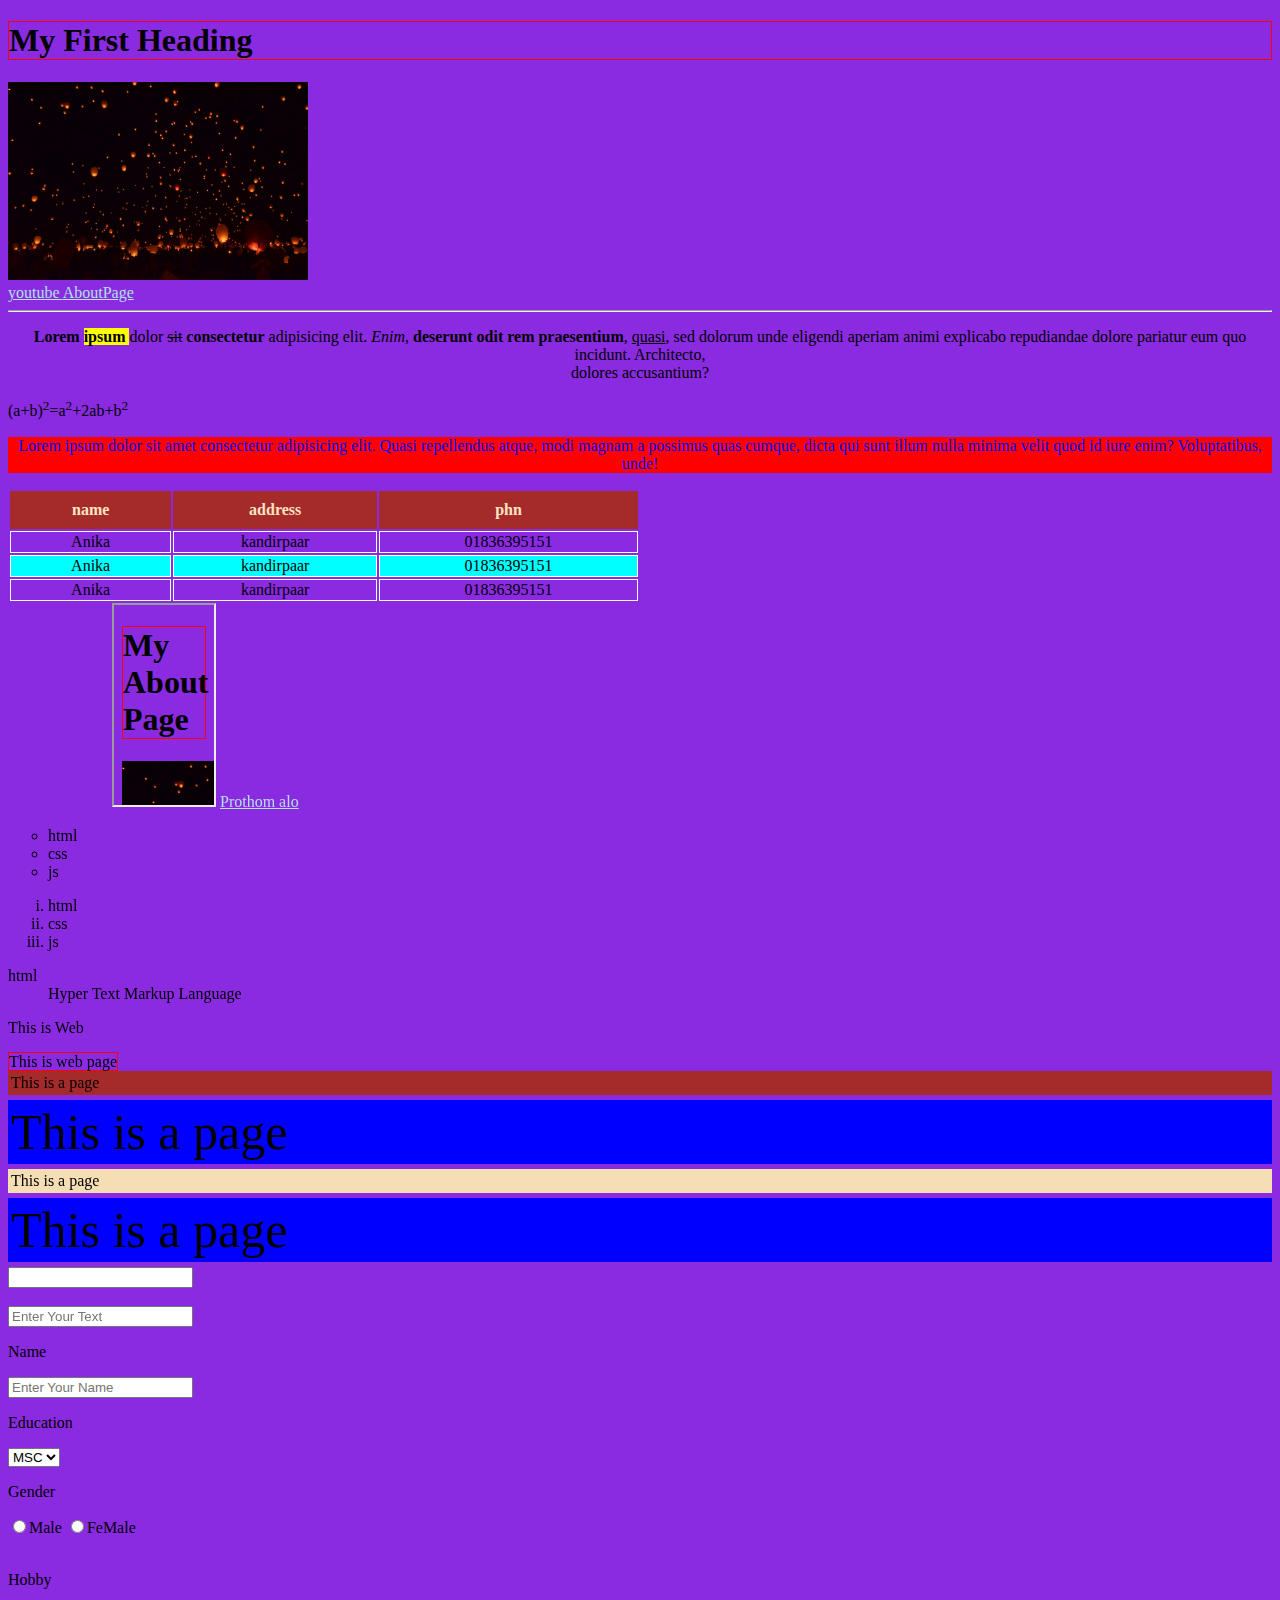
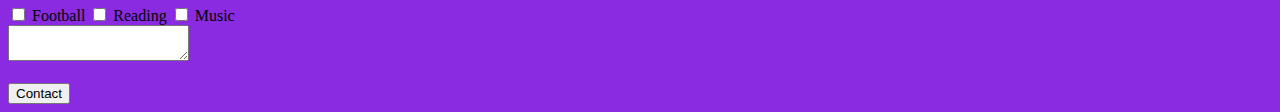
<file: index.html>
<!DOCTYPE html>
<html>
    <head>
        <meta name="veiwport" content="width=device-width", initial-scale="1.0">       
         <title>My first web</title>
         <style>
             p1{
                 font-size: large; line-height: 10px;
             }
         </style>
         <link rel="stylesheet" type="text/css" href="style.css">
    </head>
<body >
    

<h1>My First Heading</h1>
<img src="img/1pic.jpg" alt="logo">
<br>
<a href="https://www.youtube.com/" terget="_blank"> youtube </a>
<a href="about.html">AboutPage</a>
<hr>
<p style="color:black; font-family: cursive;text-align: center;"><b>Lorem <mark>ipsum </mark></b>dolor <del>sit</del> <strong> consectetur</strong> adipisicing elit. <i>Enim</i>, <b>deserunt odit rem praesentium</b>, <u>quasi</u>, sed dolorum unde eligendi aperiam animi explicabo repudiandae dolore pariatur eum quo incidunt. Architecto, <br>dolores accusantium?</p>
(a+b)<sup>2</sup>=a<sup>2</sup>+2ab+b<sup>2</sup>
<p style="background:red; color: blue;text-align:center">Lorem ipsum dolor sit amet consectetur adipisicing elit. Quasi repellendus atque, modi magnam a possimus quas cumque, dicta qui sunt illum nulla minima velit quod id iure enim? Voluptatibus, unde!</p>

<table>
    <tr>
      <th>name</th>
      <th>address</th>
      <th>phn</th>
    </tr>
    <tr>
       <td>Anika</td>
       <td>kandirpaar</td>
       <td>01836395151</td>
    </tr>
    <tr>
        <td>Anika</td>
        <td>kandirpaar</td>
        <td>01836395151</td>
    </tr>
    <tr>
        <td>Anika</td>
        <td>kandirpaar</td>
        <td>01836395151</td>
    </tr>
</table>
    <iframe width="956" height="538" src="https://www.youtube.com/embed/GTRHkGioaCA" title="YouTube video player" frameborder="0" allow="accelerometer; autoplay; clipboard-write; encrypted-media; gyroscope; picture-in-picture" allowfullscreen></iframe>
    <iframe src="about.html"></iframe>
    <a href="http://prothom-alo.com"
    _target="prothomalo">Prothom alo</a>
    </iframe>
    <ul>
        <li>html</li>
        <li>css</li>
        <li>js</li>
    </ul>
    <ol type="i">
        <li>html</li>
        <li>css</li>
        <li>js</li>
    </ol>
    <dl>
        <dt>html</dt>
        <dd>Hyper Text Markup Language</dd>
    </dl>
    <p class="In">This is Web</p>
    <span>This is web page</span>
    <div id="Top" >
        This is a page
    </div>
    <div class="blue font">
        This is a page
    </div>
    <div>
        This is a page
    </div>
    <div class="blue font">
        This is a page
    </div>
    <form>
        <input type="text">
    </form>
    <br>
    <form>
        <input type="text"
        placeholder="Enter Your Text">
    </form>
    <form>
        <p>Name</p>
        <input type="text"
        placeholder="Enter Your Name">
    </form>
    <p>Education</p>
    <select name="education">
        <option value="msc">MSC</option>
        <option value="bsc">BSC</option>
    </select>
    <p>Gender</p>
    <input type="radio" name="gender" value="male">Male
    
    <input type="radio" name="gender" value="female">FeMale
    <br>
    <br>
    
    <p>Hobby</p>
    <input type="checkbox" name="hobby" value="Football">
    Football
    <input type="checkbox" name="hobby" value="Reading">
    Reading
    <input type="checkbox" name="hobby" value="Music">
    Music
    <br>
    <textarea>

    </textarea>
    <br>
    <br>
    <input type="Submit"value="Contact">



</body>
</html>
</file>
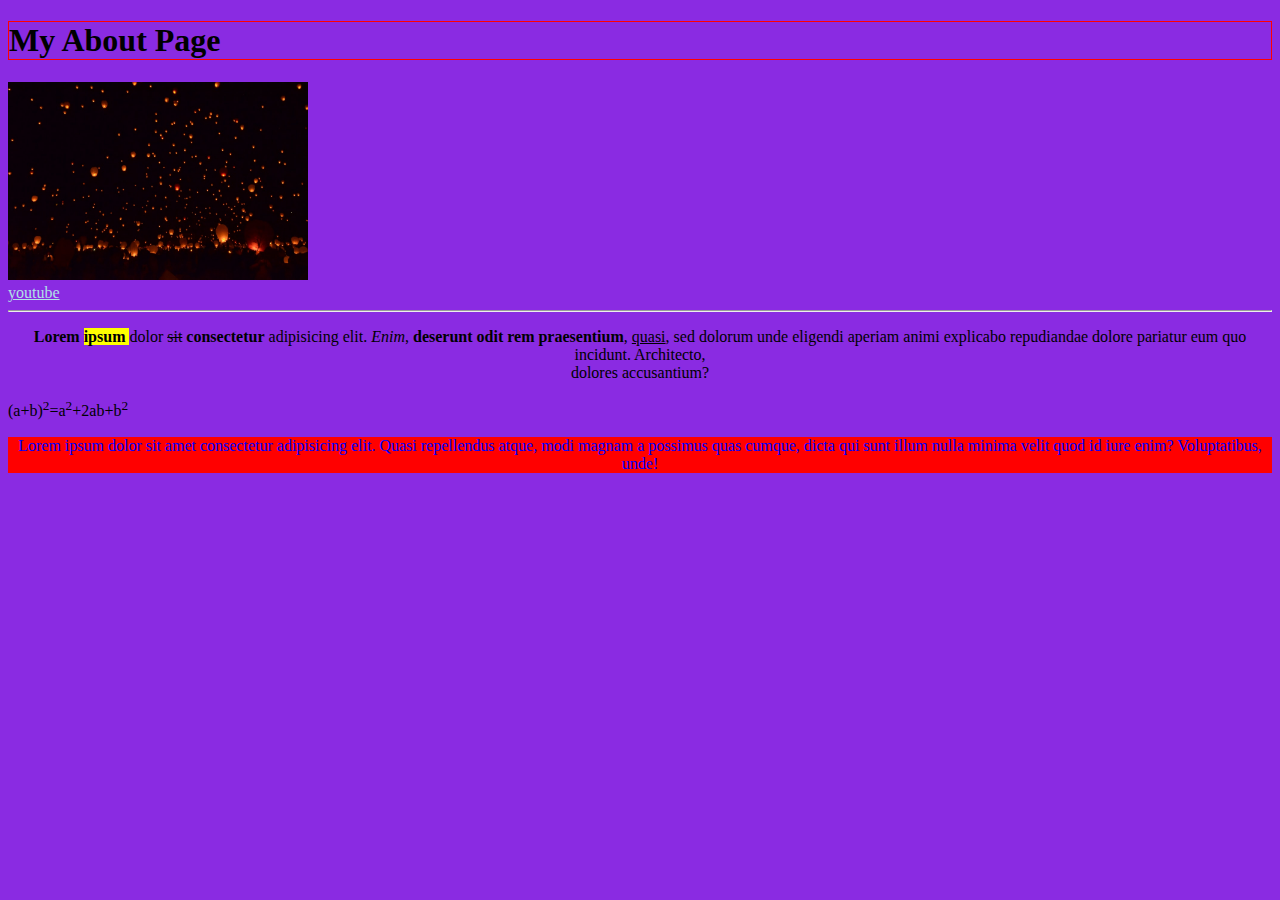
<file: about.html>
<!DOCTYPE html>
<html>
    <head>
        <meta name="veiwport" content="width=device-width", initial-scale="1.0">       
         <title>My first web</title>
         <style>
             p1{
                 font-size: large; line-height: 10px;
             }
         </style>
         <link rel="stylesheet" type="text/css" href="style.css">
    </head>
<body >

<h1>My About Page</h1>
<img src="img/1pic.jpg" alt="logo" width="300px",hight="300px">
<br>
<a href="https://www.youtube.com/"> youtube </a>

<hr>
<p style="color:black; font-family: cursive;text-align: center;"><b>Lorem <mark>ipsum </mark></b>dolor <del>sit</del> <strong> consectetur</strong> adipisicing elit. <i>Enim</i>, <b>deserunt odit rem praesentium</b>, <u>quasi</u>, sed dolorum unde eligendi aperiam animi explicabo repudiandae dolore pariatur eum quo incidunt. Architecto, <br>dolores accusantium?</p>
(a+b)<sup>2</sup>=a<sup>2</sup>+2ab+b<sup>2</sup>
<p style="background:red; color: blue;text-align:center">Lorem ipsum dolor sit amet consectetur adipisicing elit. Quasi repellendus atque, modi magnam a possimus quas cumque, dicta qui sunt illum nulla minima velit quod id iure enim? Voluptatibus, unde!</p>
</body>
</html>
</file>
<file: style.css>
body{background-color: blueviolet;}
a:link{color: powderblue;}
a:visited{color: green;}
a:hover{text-decoration: none;color:black;}
img{width: 300px; border: 5px snow;}
table{width: 50%;}
table td{text-align: center;border: 1px solid #fff;}
table th{background: brown;color: bisque;padding: 10px;}
table tr:nth-child(2n+1){background-color: aqua;}
ul{list-style-type: square;}
iframe{width: 100px;height: 200px;}
ul{list-style-type: circle;}
h1{border: 1px solid red}
span{border: 1px solid red}
div{background-color: wheat;margin-bottom: 5px;padding:3px}
.blue{background-color: blue;}
.font{font-size: 50px;}
#Top{background: brown;color: black;}
</file>
